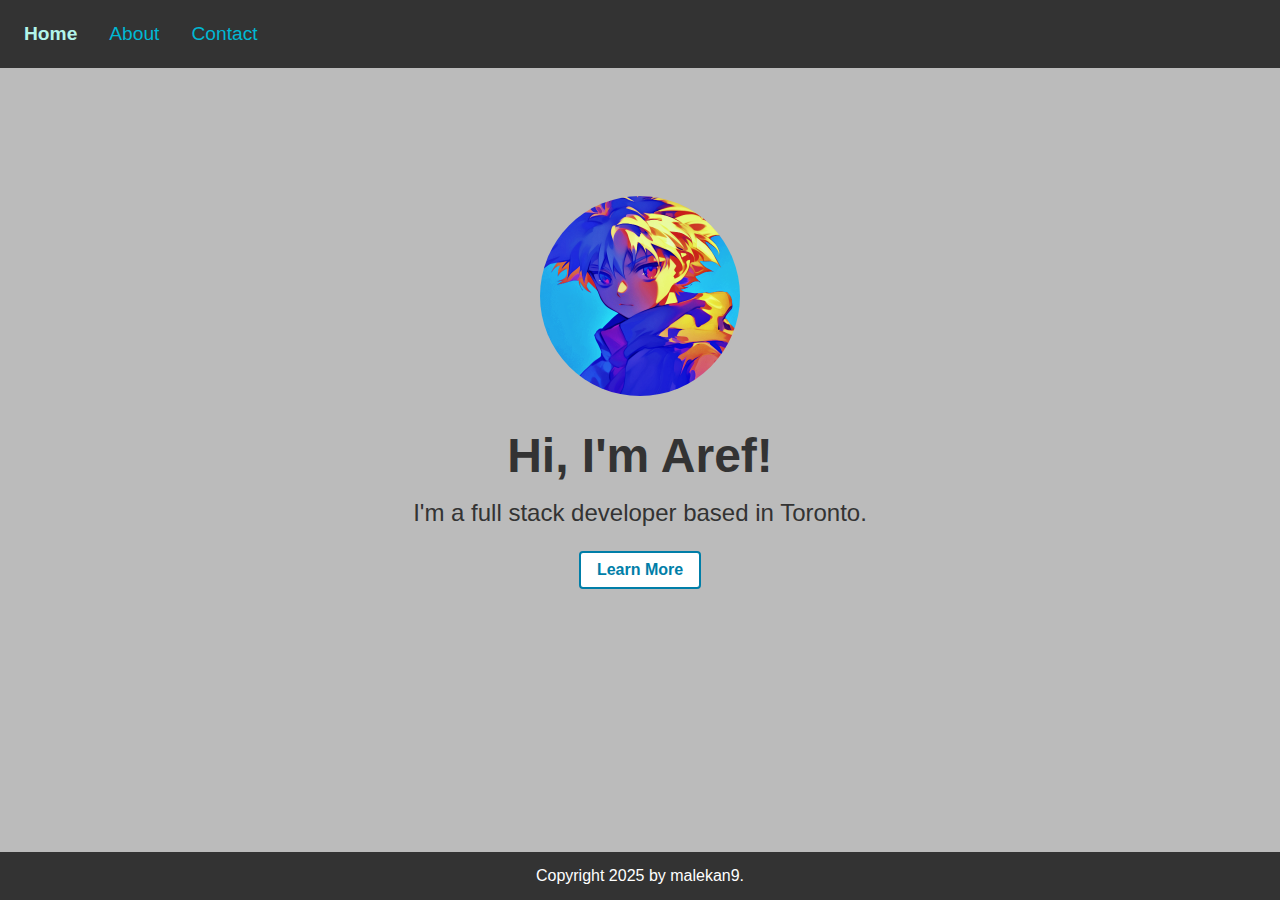
<file: index.html>
<!DOCTYPE html>
<!--
  CSC309 Assignment 1
  
  University of Toronto
  Fall 2025
-->
<html lang="en">
<head>
  <meta charset="UTF-8">
  <meta name="viewport" content="width=device-width, initial-scale=1.0">
  <title>Aref's Website - Home</title>
  <link rel="stylesheet" href="style.css">
</head>

<body>
  <div id="page-container">
      <div id="content-wrap">
          <!-- all other page content -->
          <header>
              <nav>
                  <a class="active" href="index.html">Home</a>
                  <a href="about.html">About</a>
                  <a href="contact.html">Contact</a>
              </nav>
          </header>

          <main id="index-main" class="flex-container">
              <div class="portrait-container">
                  <img src="portrait.png" alt="Aref's Portrait">
              </div>
              <h1 class="page-heading">Hi, I'm Aref!</h1>
              <p class="index_paragraph mt-0">I'm a full stack developer based in Toronto.</p>
              <a href="about.html" class="button">Learn More</a>

          </main>
      </div>

      <footer>
          <p>Copyright 2025 by malekan9.</p>
      </footer>
  </div>

</body>
</html>
</file>
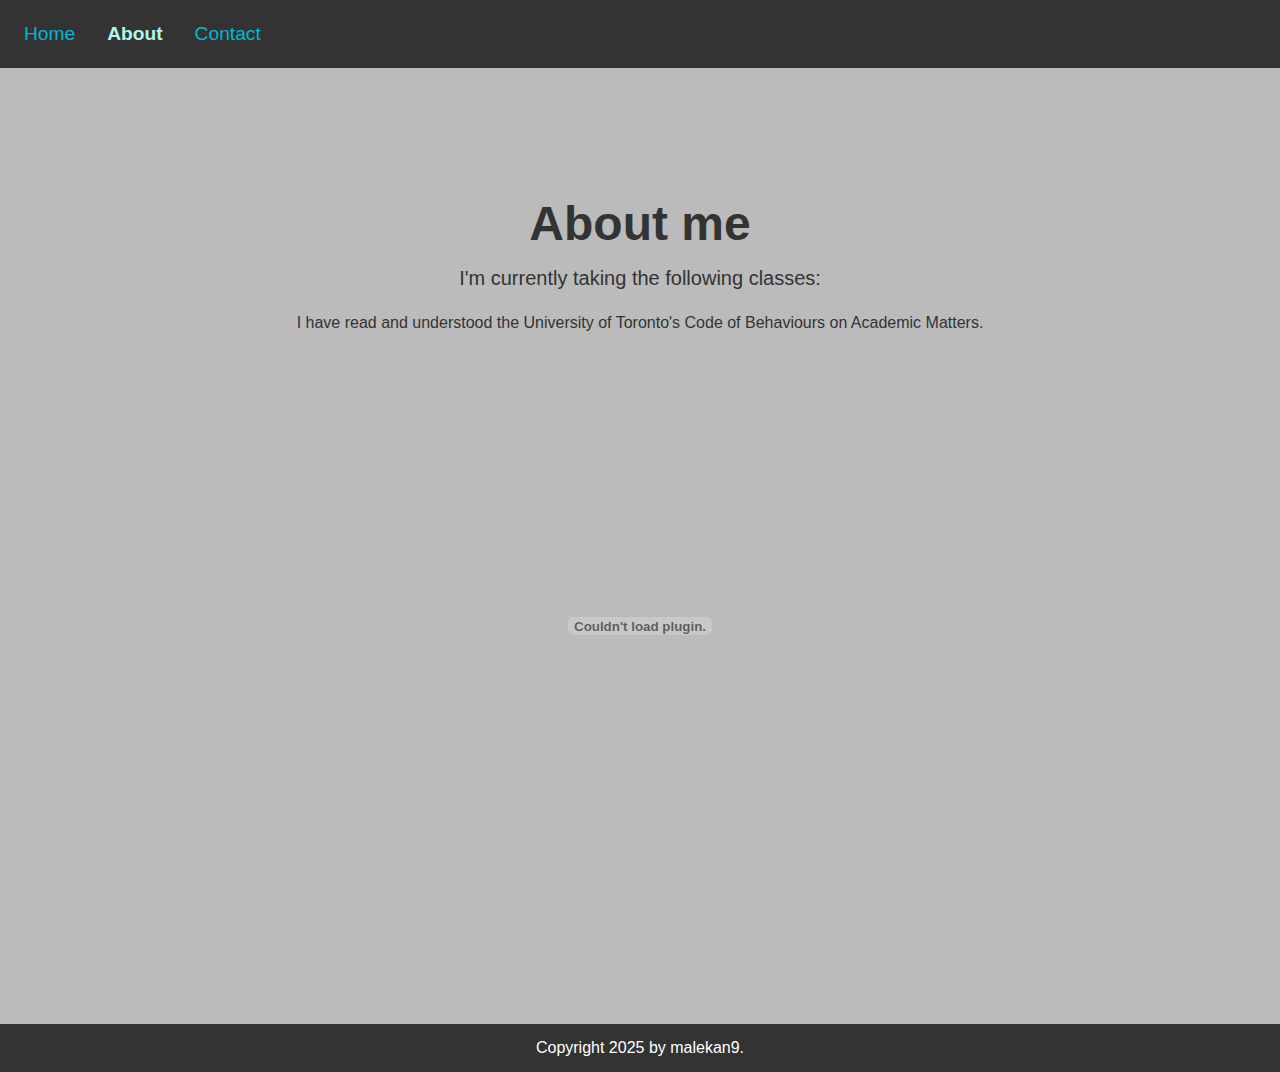
<file: about.html>
<!DOCTYPE html>
<!--
  CSC309 Assignment 1
  
  University of Toronto
  Fall 2025
-->
<html lang="en">
<head>
  <meta charset="UTF-8">
  <meta name="viewport" content="width=device-width, initial-scale=1.0">
  <title>CSC309 A1 - About</title>
  <link rel="stylesheet" href="style.css">
</head>
<body>
  <div id="page-container">
      <div id="content-wrap">
          <!-- all other page content -->
          <header>
              <nav>
                  <a href="index.html">Home</a>
                  <a class="active" href="about.html">About</a>
                  <a href="contact.html">Contact</a>
              </nav>
          </header>

          <main id="about-main" class="flex-container">
              <h1 class="page-heading mt-0">About me</h1>

              <details>
                  <summary class="collapse about_paragraph">I'm currently taking the following classes:</summary>
                  <div class="flex-container mt-0">
                      <ul class = "mt-0">
                          <li>CSC309</li>
                          <li>CSC369</li>
                          <li>CSC373</li>
                      </ul>
                  </div>
              </details>

              <p class="behaviour-code mt-0 mb-0">I have read and understood the University of Toronto's Code of Behaviours on Academic Matters.</p>

              <embed type="application/pdf" src="https://www.panchen.ca/wp-content/uploads/2025/09/uoft-code.pdf">
          </main>
      </div>

      <footer>
          <p>Copyright 2025 by malekan9.</p>
      </footer>
  </div>

</body>
</html>
</file>
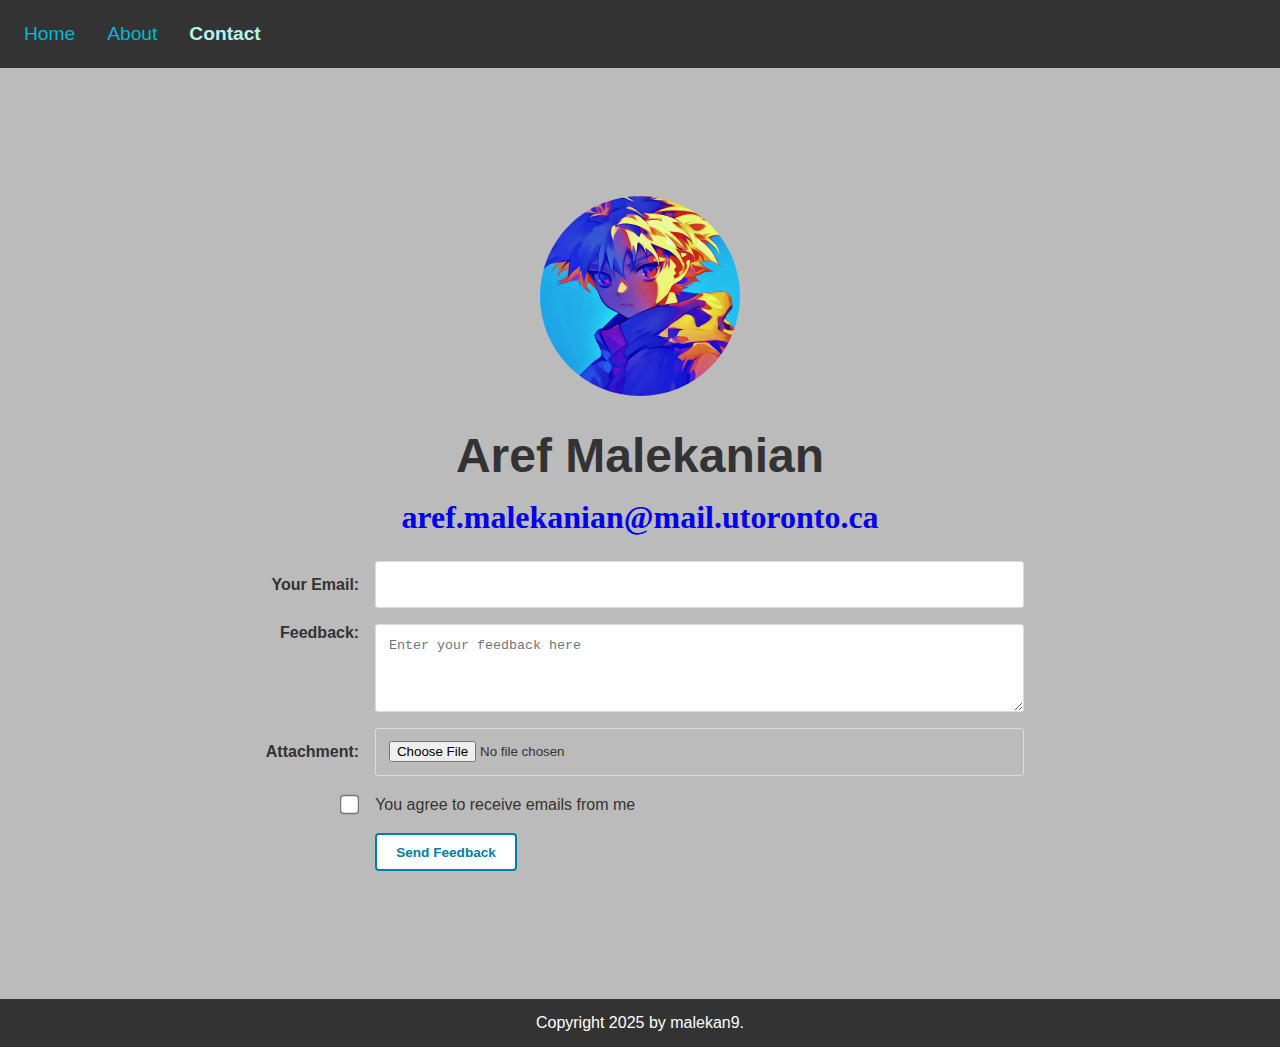
<file: contact.html>
<!DOCTYPE html>
<!--
  CSC309 Assignment 1
  
  University of Toronto
  Fall 2025
-->
<html lang="en">
<head>
  <meta charset="UTF-8">
  <meta name="viewport" content="width=device-width, initial-scale=1.0">

  <title>Aref's Website - Contact</title>
  <link rel="stylesheet" href="style.css">
</head>
<body>
  <div id="page-container">
      <div id="content-wrap">
          <!-- all other page content -->
          <header>
              <nav>
                  <a href="index.html">Home</a>
                  <a href="about.html">About</a>
                  <a class="active" href="contact.html">Contact</a>
              </nav>
          </header>

          <main id="contact-main" class="flex-container">
              <div class="portrait-container">
                  <img src="portrait.png" alt="Aref's Portrait">
              </div>

              <h1 class="page-heading">Aref Malekanian</h1>

              <a class="email-link"
                 href="mailto:aref.malekanian@mail.utoronto.ca?subject=Bug%20Found&body=I%20found%20the%20following%20bug%20on%20your%20website:%0A%0A">
                  aref.malekanian@mail.utoronto.ca
              </a>

              <form action="https://postman-echo.com/post" method="POST" enctype="multipart/form-data" class="form-container">
                  <label for="email">Your Email:</label>
                  <input type="email" id="email" name="email" required>

                  <label for="feedback" class="feedback-text">Feedback:</label>
                  <textarea id="feedback" name="feedback" rows="4" placeholder="Enter your feedback here" required></textarea>

                  <label for="attachments">Attachment:</label>
                  <input type="file" id="attachments" name="attachments" required>

                  <input type="checkbox" id="consent" name="consent" value="yes" required>
                  <label for="consent" class="agree-text">You agree to receive emails from me</label>

                  <input type="submit" value="Send Feedback" name="submit" class="button">

              </form>

          </main>
      </div>

      <footer>
          <p>Copyright 2025 by malekan9.</p>
      </footer>
  </div>
</body>
</html>
</file>
<file: style.css>
body {
    font-family: sans-serif;
    color:#333333;
    background: #BBBBBB;
    box-sizing: border-box;
    margin: 0;

}

.mt-0 {
    margin-top: 0;
}

.mb-0 {
    margin-bottom: 0;
}

.page-heading {
    text-align: center;
    margin-bottom: 1rem;
}

.index_paragraph {
    text-align: center;
    padding-left: 8px;
    padding-right: 8px;
    margin-bottom: 1.5rem;
}


.about_paragraph {
    text-align: center;
    padding-left: 8px;
    padding-right: 8px;
    margin-bottom: 1rem;
}

#index-main {
    gap: 0;
}

#about-main {
    gap: 0;
}

#contact-main {
    gap: 0;
}

#page-container {
    position: relative;
    min-height: 100vh;
}

#content-wrap {
    padding-bottom: 3rem;
}

header {
    height: 68px;
    width: 100%;
    background-color: #333333;
}

header nav {
    display: flex;
    align-items: center;
    height: 100%;
    padding-left: 1.5rem;
}

header nav a {
    color: #00b8d4;
    font-size: 1.2rem;
    text-decoration: none;
    text-align: left;
    margin-right: 2rem;

}

header nav a.active {
    color: #b2f5ea;
    font-weight: bold;
}

header nav a:hover {
    color: white;
}

main {
    font-size: 1.5rem;
    margin-top: 128px;
    margin-bottom: 128px;
}

footer {
    position: absolute;
    bottom: 0;
    width: 100%;
    height: 3rem;

    display: flex;
    justify-content: center;
    align-items: center;

    font-size:1rem;
    color: white;
    background-color: #333333;
}

.flex-container {
    display: flex;
    flex-direction: column;
    align-items: center;
}

.portrait-container {
    width: 200px;
    height: 200px;
    border-radius: 100px;
    display: flex;
    justify-content: center;
    align-items: center;
    overflow: hidden;
}

.portrait-container img {
    width: 100%;
    height: 100%;
    object-fit: cover;
}

.button {
    display: flex;
    justify-content: center;
    align-items: center;

    border: 2px solid #007EA8;
    border-radius: 0.25rem;

    font-size: 1rem;
    color: #007EA8;
    text-decoration: none;
    font-weight: bold;
    background-color: white;

    padding: 0.5rem 1rem 0.5rem 1rem;
}

.button:hover {
    border: 2px solid white;
    color: white;
    background-color: #007EA8;;
}

details {
    font-size: 1.25rem;
    text-align: center;
}


.collapse {
    list-style: none;
    font-size: 1.25rem;
    text-align: center;
}

.behaviour-code{
    font-size: 0.6667em;
    padding: 0.5rem;
    margin-bottom: 1rem;
    text-align: center;
}

embed {
    max-width: 720px;
    width: 100%;
    height: 60vh;
    margin-left:0.5rem;
    margin-right:0.5rem;
}

.email-link {
    font-family: "Times New Roman", sans-serif;
    font-weight: bold;
    text-decoration: none;
    font-size: 1.3333em;
    text-align: center;
    margin-bottom: 1.5625rem;
}

.form-container{
    display: grid;
    grid-template-columns: 13.7fr 86.3fr;
    gap: 1rem;
    align-items: center;

    margin: 0 0.5rem 0 0.5rem;
    font-size: 0.6667em;
}

.feedback-text{
    align-self: start;
}

.agree-text{
    justify-self: left;
    text-align: left;
}

form input, form textarea {
    border-radius: 3px;
    border: 1px solid #DDDDDD;
    padding: 0.8rem;
    min-height: 1.2rem;
}

.form-container > *:nth-child(odd) {
    justify-self: end;
    font-weight: bold;
}

.form-container input[type="checkbox"] {
    transform: scale(1.5);
}

.form-container [type="submit"] {

    grid-column: 2;
    justify-self: start;
    height: 2.375rem;
    width: 141.8px;
    font-size:13.6px;
}

/* Mobile*/
@media screen and (max-width: 900px) {
    html{
        font-size: 75%;
    }
}

/* Mobile portrait*/
@media screen and (max-width: 480px) {
    .form-container {
        display: flex;
        flex-direction: column;
        align-items: stretch;
        box-sizing: border-box;
        width: 100%;
        gap: 0;
        padding: 0 8px 0 8px;
    }

    .form-container > *:nth-child(even) {
        margin-bottom: 16px;
    }

    .form-container > *:nth-child(odd) {
        margin-bottom: 8px;
    }


    .form-container [type="submit"], .form-container [type="checkbox"] {
        align-self: flex-start;
    }


    .form-container .agree-text{
        margin-top: 4.4px;
        margin-bottom: 32px;
    }

}

/* Desktop*/
@media screen and (min-width: 1080px) {
    .form-container {
        width:767.6px;
        max-width: 800px;

    }
}
</file>
